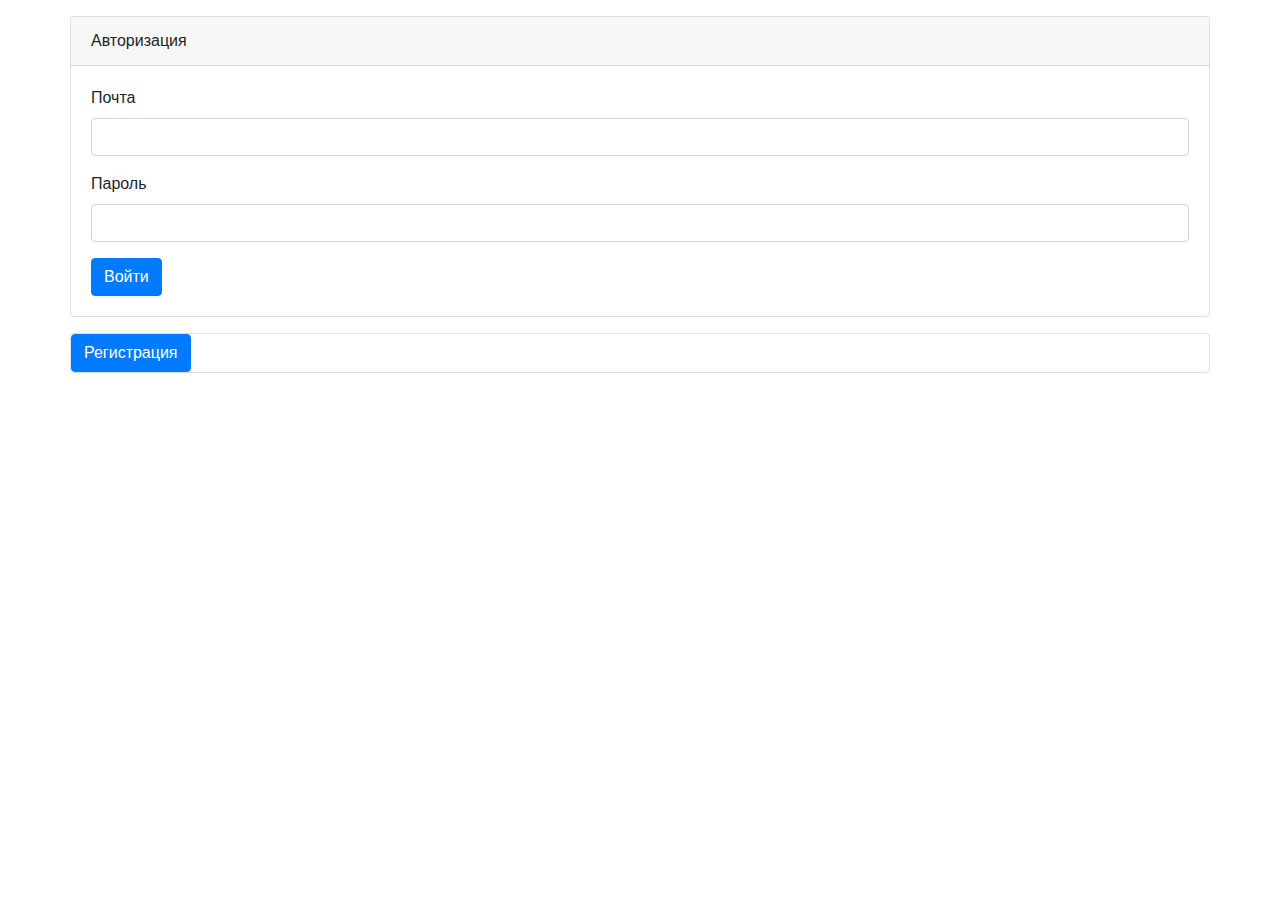
<file: src/main/webapp/login.html>
<!doctype html>
<html lang="en">
<head>
    <title>Car treader</title>
    <!-- Required meta tags -->
    <meta charset="utf-8">
    <meta name="viewport" content="width=device-width, initial-scale=1, shrink-to-fit=no">

    <!-- Bootstrap CSS -->
    <link rel="stylesheet" href="https://stackpath.bootstrapcdn.com/bootstrap/4.4.1/css/bootstrap.min.css"
        integrity="sha384-Vkoo8x4CGsO3+Hhxv8T/Q5PaXtkKtu6ug5TOeNV6gBiFeWPGFN9MuhOf23Q9Ifjh" crossorigin="anonymous">
    <script src="https://ajax.googleapis.com/ajax/libs/jquery/3.3.1/jquery.min.js"></script>
    <script src="https://maxcdn.bootstrapcdn.com/bootstrap/3.3.7/js/bootstrap.min.js"></script>
</head>
<body>
<div class="container pt-3">

    <div class="row">
        <div class="card" style="width: 100%" id="auto">
            <div class="card-header">
                Авторизация
            </div>
            <div class="card-body">
                <form action="/car/login" method="post">
                    <div class="form-group">
                        <label>Почта</label>
                        <input type="text" class="form-control" name="email" required>
                    </div>
                    <div class="form-group">
                        <label>Пароль</label>
                        <input type="text" class="form-control" name="password" required>
                    </div>
                    <button type="submit" class="btn btn-primary">Войти</button>
                </form>
            </div>
        </div>
    </div>
</div>
<div class="container pt-3">
    <div class="row">
        <div class="card" style="width: 100%">
            <form action="/car/reg" method="GET">
                <button type="submit" class="btn btn-primary">Регистрация</button>
            </form>
        </div>
    </div>
</div>
</body>
</html>
</file>
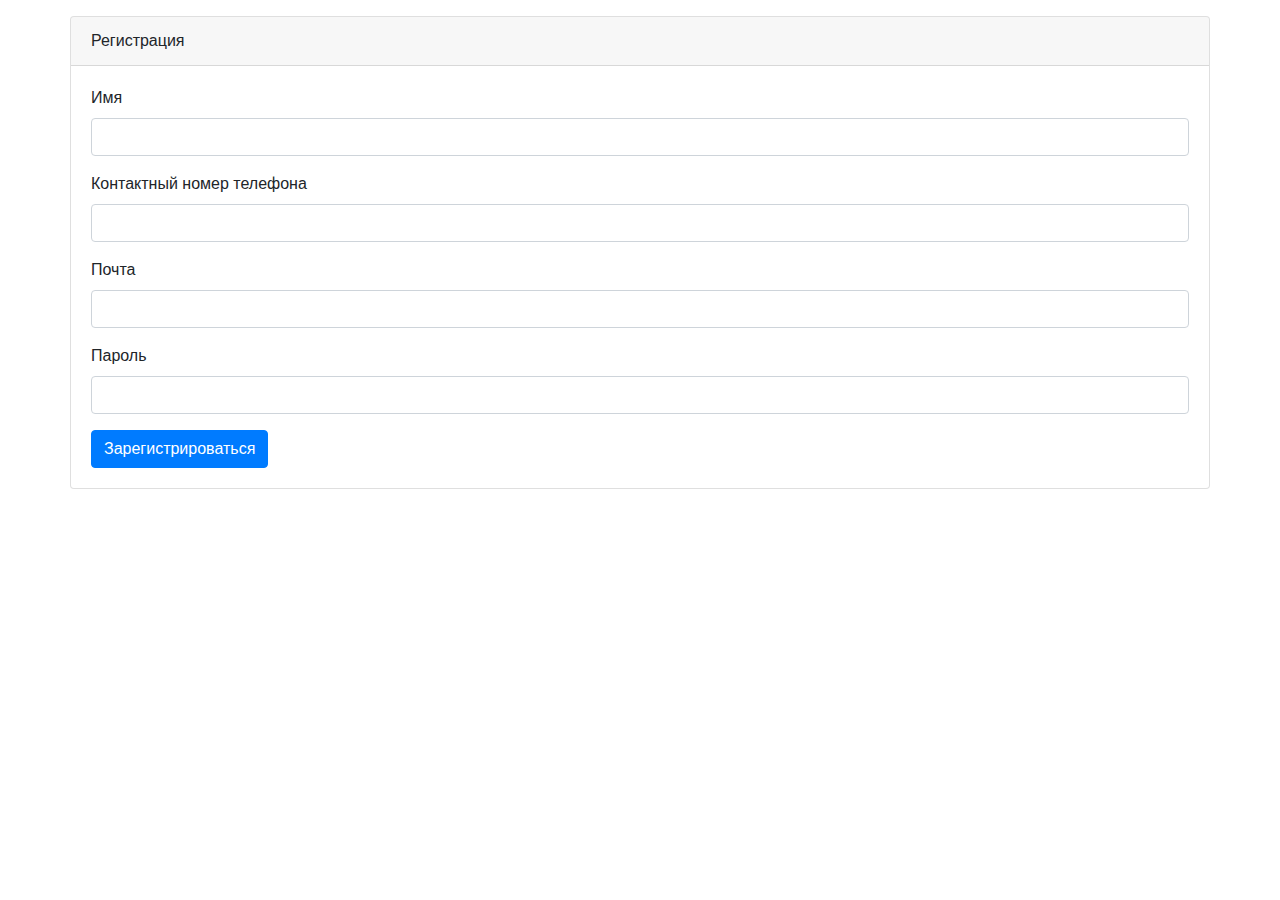
<file: src/main/webapp/reg.html>
<!doctype html>
<html lang="en">
<head>
    <title>Cars treader</title>
    <!-- Required meta tags -->
    <meta charset="utf-8">
    <meta name="viewport" content="width=device-width, initial-scale=1, shrink-to-fit=no">

    <!-- Bootstrap CSS -->
    <link rel="stylesheet" href="https://stackpath.bootstrapcdn.com/bootstrap/4.4.1/css/bootstrap.min.css"
        integrity="sha384-Vkoo8x4CGsO3+Hhxv8T/Q5PaXtkKtu6ug5TOeNV6gBiFeWPGFN9MuhOf23Q9Ifjh" crossorigin="anonymous">
    <script src="https://ajax.googleapis.com/ajax/libs/jquery/3.3.1/jquery.min.js"></script>
    <script src="https://maxcdn.bootstrapcdn.com/bootstrap/3.3.7/js/bootstrap.min.js"></script>

</head>
<body>
<div class="container pt-3">

    <div class="row">
        <div class="card" style="width: 100%">
            <div class="card-header">
                Регистрация
            </div>
            <div class="card-body">
                <form action="/car/reg" method="post">
                    <div class="form-group">
                        <label>Имя</label>
                        <input type="text" class="form-control" name="name" required>
                    </div>
                    <div class="form-group">
                        <label>Контактный номер телефона</label>
                        <input type="text" class="form-control" name="phone" required>
                    </div>
                    <div class="form-group">
                        <label>Почта</label>
                        <input type="text" class="form-control" name="email" required>
                    </div>
                    <div class="form-group">
                        <label>Пароль</label>
                        <input type="text" class="form-control" name="password" required>
                    </div>
                    <button type="submit" class="btn btn-primary">Зарегистрироваться</button>
                </form>
            </div>
        </div>
    </div>
</div>
</body>
</html>
</file>
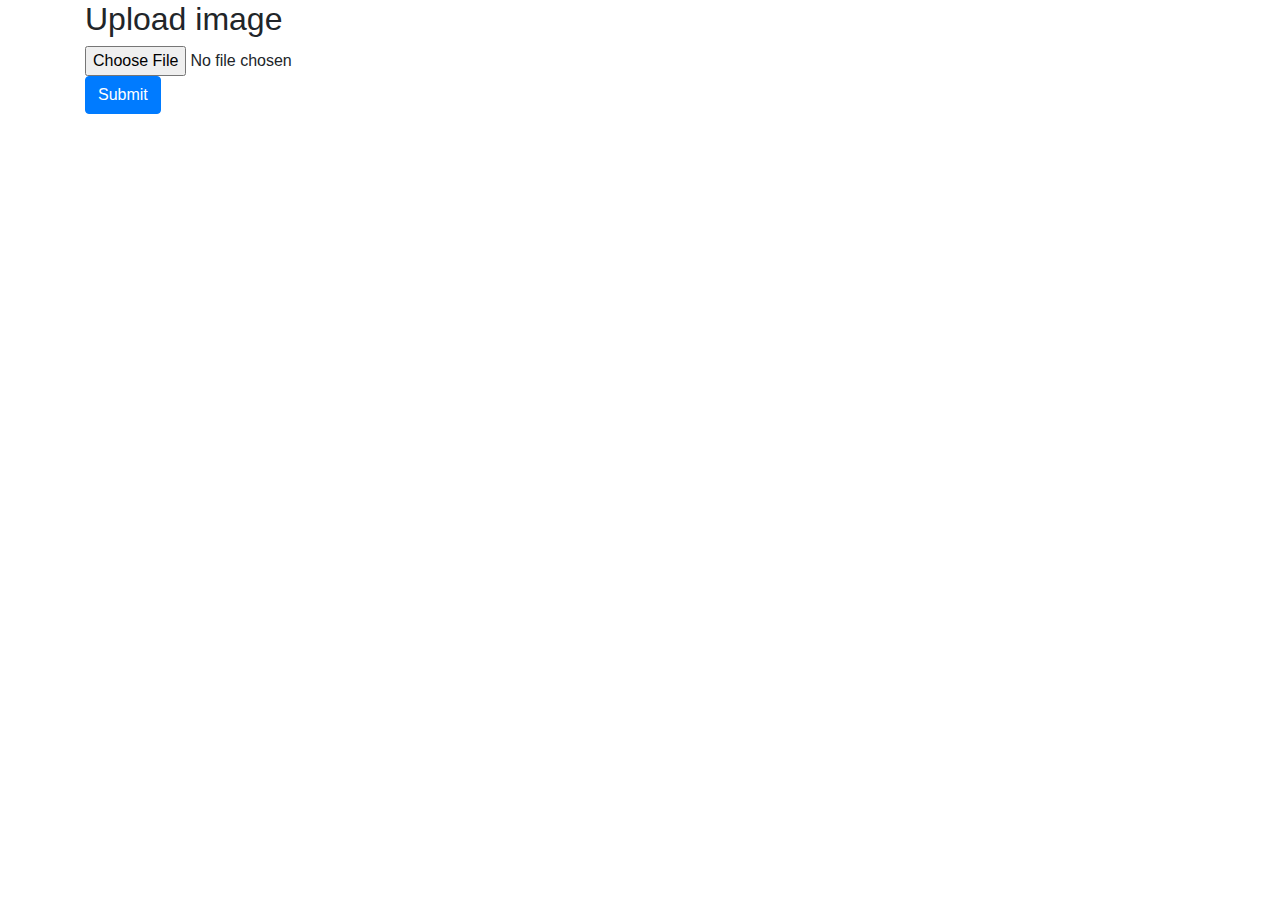
<file: src/main/webapp/upload.html>
<!DOCTYPE html>
<html lang="en">
<head>
    <title>Cars treader</title>
    <meta charset="utf-8">
    <meta name="viewport" content="width=device-width, initial-scale=1">
    <link rel="stylesheet" href="resources/core.css">
    <link rel="stylesheet" href="https://stackpath.bootstrapcdn.com/bootstrap/4.4.1/css/bootstrap.min.css"
        integrity="sha384-Vkoo8x4CGsO3+Hhxv8T/Q5PaXtkKtu6ug5TOeNV6gBiFeWPGFN9MuhOf23Q9Ifjh" crossorigin="anonymous">
    <script src="https://ajax.googleapis.com/ajax/libs/jquery/3.3.1/jquery.min.js"></script>
    <script src="https://maxcdn.bootstrapcdn.com/bootstrap/3.3.7/js/bootstrap.min.js"></script>
</head>
<body>
<div class="container">
    <h2>Upload image</h2>
    <form action="/car/upload" method="post" enctype="multipart/form-data">
        <div class="checkbox">
            <input type="file" name="file">
        </div>
        <button type="submit" class="btn btn-primary">Submit</button>
    </form>
</div>
</body>
</html>
</file>
<file: src/main/webapp/resources/core.css>
.Mytitle {
    text-align: right;
    font-weight: bold;
    font-size: 19px;
    color: rgb(22, 89, 212);
}
</file>
